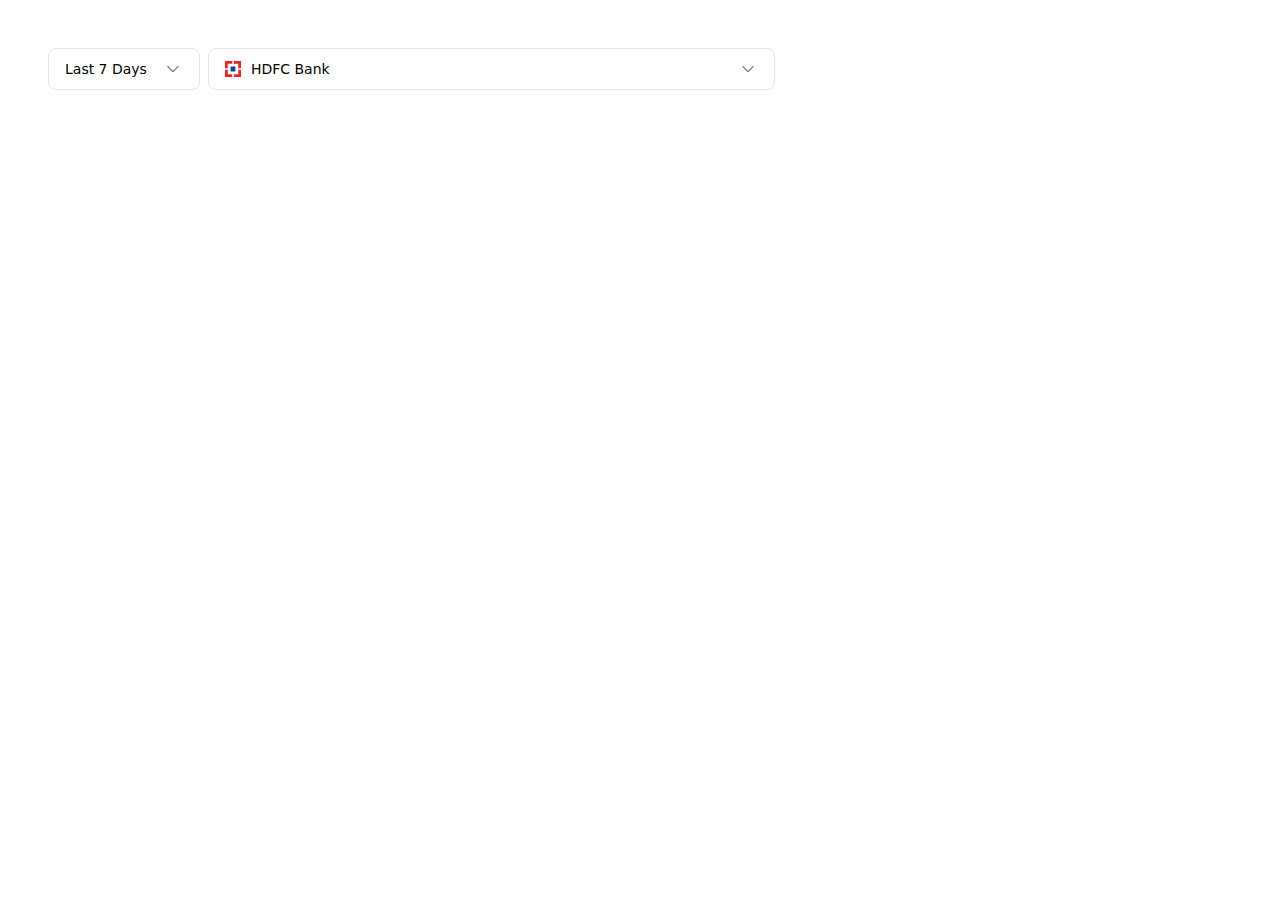
<file: for sm-lg/sm-lg.html>
<!doctype html>
<html lang="en">

<head>
    <meta charset="utf-8" />
    <meta name="viewport" content="width=device-width,initial-scale=1" />
    <title>Custom Accessible Dropdown</title>

    <!-- Bootstrap CSS -->
    <link href="https://cdn.jsdelivr.net/npm/bootstrap@5.3.2/dist/css/bootstrap.min.css" rel="stylesheet">
    <link href="https://cdn.jsdelivr.net/npm/bootstrap-icons@1.11.1/font/bootstrap-icons.css" rel="stylesheet">

    <!-- Custom CSS -->
    <link href="sm-lg.css" rel="stylesheet" />
    <link rel="stylesheet" href="styles.css">
</head>

<body class="p-5 d-flex align-items-start">

    <div class="d-flex align-items-center gap-2">
        <div class="custom-select dropdown mb-3">
            <button class="custom-select__button dropdown-toggle" data-bs-toggle="dropdown" aria-expanded="false">
                <span data-select-label></span>
                <i class="bi bi-chevron-down custom-select__chev"></i>
            </button>
            <input type="hidden" name="dropdown_small" data-select-hidden value="last_month">
            <ul class="dropdown-menu custom-select__menu">
                <li><button type="button" class="dropdown-item" data-value="7d">Last 7 Days</button></li>
                <li><button type="button" class="dropdown-item" data-value="30d">Last 30 Days</button></li>
                <li><button type="button" class="dropdown-item" data-value="6m">Last 6 Months</button></li>
                <li><button type="button" class="dropdown-item" data-value="custom">custom date</button></li>
            </ul>
        </div>

        <div class="custom-select custom-select-lg dropdown mb-3">
            <button class="custom-select__button dropdown-toggle" data-bs-toggle="dropdown" aria-expanded="false">
                <span data-select-label></span>
                <i class="bi bi-chevron-down custom-select__chev"></i>
            </button>
            <input type="hidden" name="dropdown_large" data-select-hidden value="">
            <ul class="dropdown-menu custom-select__menu">
                <li>
                    <button type="button" class="dropdown-item" data-value="1">
                        <!-- <i class="icon-HDFC"></i><span>HDFC Bank</span> -->
                        <img src="./img/HDFC.svg" alt="" /></i><span>HDFC Bank</span>
                    </button>
                </li>
                <li>
                    <button type="button" class="dropdown-item" data-value="2">
                        <i class="icon-IDBI-Bank"></i> <span>IDBI Bank</span>
                    </button>
                </li>
                <li>
                    <button type="button" class="dropdown-item" data-value="3">
                        <i class="icon-Yes-Bank-Limited"></i> <span>Yes Bank Limited</span>
                    </button>
                </li>
                <li>
                    <button type="button" class="dropdown-item" data-value="4">
                        <i class="icon-Allahabad-Bank"></i> <span>Allahabad Bank</span>
                    </button>
                </li>
                <li>
                    <button type="button" class="dropdown-item" data-value="5">
                        <i class="icon-City-Union-Bank"></i> <span>City Union Bank</span>
                    </button>
                </li>
                <li>
                    <button type="button" class="dropdown-item" data-value="6">
                        <img src="./img/Union Bank of India.svg" alt="" /></i><span>Union Bank of India</span>
                    </button>
                </li>
            </ul>
        </div>


    </div>

    <!-- Bootstrap JS (with Popper) -->
    <script src="https://cdn.jsdelivr.net/npm/bootstrap@5.3.2/dist/js/bootstrap.bundle.min.js"></script>

    <!-- Custom JS -->
    <script src="sm-lg.js" defer></script>

</body>

</html>
</file>
<file: for sm-lg/sm-lg.css>
:root {
    /* Default small dropdown variables */
    --dropdown-btn-height: 42px;
    --dropdown-border-color: #E4E4E4;
    --dropdown-gap: 6px;
    --radius: 8px;
    --item-height: 41px;
    --item-pt: 10px;
    --item-pl: 16px;
    --btn-pt: 8px;
    --btn-pl: 16px;
    --transition: 0.22s ease;
    --font-size: 14px;
    --btn-width: 140px;
    --img-size: 20px;
}

/* Large dropdown overrides */
.custom-select-lg {
    --dropdown-btn-height: 42px;
    --dropdown-gap: 8px;
    --item-height: 40px;
    --item-pt: 12px;
    --item-pl: 16px;
    --btn-width: 567px;
    --img-size: 16px;
}

/* Wrapper */
.custom-select {
    position: relative;
    display: inline-block;
    min-width: var(--btn-width);
    font-family: system-ui, -apple-system, "Segoe UI", Roboto, "Helvetica Neue", Arial;
}

/* Button */
.custom-select__button {
    width: 100%;
    height: var(--dropdown-btn-height);
    display: flex;
    gap: var(--dropdown-gap);
    align-items: center;
    justify-content: space-between;
    padding: var(--btn-pt) var(--btn-pl);
    border: 1px solid var(--dropdown-border-color);
    border-radius: var(--radius);
    background: #fff;
    font-size: var(--font-size);
    cursor: pointer;
    white-space: nowrap;
    overflow: hidden;
    text-overflow: ellipsis;
    box-sizing: border-box;
    transition: all 0.2s ease;
}

.custom-select__button:hover {
    background: #F8FAFC;
    border-color: #099D3E;
    box-shadow: 0 2px 6px rgba(0, 0, 0, 0.08);
}

.custom-select__button:focus {
    outline: none;
    box-shadow: 0 0 0 3px rgba(9, 157, 62, 0.12);
}

.custom-select__button::after {
    display: none;
}

/* Chevron */
.custom-select__chev {
    transition: transform var(--transition);
    font-size: 14px;
    width: 20px;
    height: 20px;
    color: #5E5E5E;
}

.custom-select__button[aria-expanded="true"] .custom-select__chev {
    transform: rotate(180deg);
}

/* Menu */
.custom-select__menu {
    position: absolute;
    top: var(--dropdown-gap) !important;
    left: 0;
    z-index: 2000;
    width: 100%;
    margin: 0;
    padding: 4px 0;
    border-radius: var(--radius);
    border: 0.5px solid var(--dropdown-border-color);
    background: #fff;
    box-shadow: 0 10px 20px rgba(0, 0, 0, 0.08);
    list-style: none;
    opacity: 0;
    transform: translateY(-5px);
    transition: opacity var(--transition), transform var(--transition);
    pointer-events: none;
    box-sizing: border-box;
}

.custom-select__menu.show {
    display: block !important;
    opacity: 1;
    transform: translateY(0);
    pointer-events: auto;
}

/* Items */
.custom-select__menu .dropdown-item {
    display: flex;
    align-items: center;
    height: var(--item-height);
    padding: var(--item-pt) 16px;
    font-size: var(--font-size);
    color: #111827;
    cursor: pointer;
    background: none;
    border: none;
    border-radius: var(--radius);
    transition: background 0.2s ease, color 0.2s ease;
}

.custom-select__menu .dropdown-item:hover,
.custom-select__menu li:hover,
.custom-select__menu li:focus {
    background: #F5F7F9;
    color: #099D3E;
    outline: none;
}

.custom-select__menu .dropdown-item[aria-selected="true"] {
    background: rgba(9, 157, 62, 0.1);
    color: #099D3E;
}

/* Round corners for first/last items */
.custom-select__menu li:first-child .dropdown-item {
    border-top-left-radius: var(--radius);
    border-top-right-radius: var(--radius);
}

.custom-select__menu li:last-child .dropdown-item {
    border-bottom-left-radius: var(--radius);
    border-bottom-right-radius: var(--radius);
}

/* Menu icons */
.custom-select__menu .dropdown-item img,
.custom-select__menu .dropdown-item i {
    width: var(--img-size);
    height: var(--img-size);
    object-fit: contain;
}

/* --- NEW: Large dropdown icon + text alignment --- */
.custom-select-lg .dropdown-item {
    display: flex;
    align-items: center;
    /* vertical center */
    gap: 10px;
    /* space between icon and text */
}

.custom-select-lg .dropdown-item i,
.custom-select-lg .dropdown-item span {
    display: inline-flex;
    align-items: center;
    /* vertical center */
}

/* Selected label inside button */
.custom-select__button [data-select-label] {
    display: flex;
    align-items: center;
    /* vertical center */
    gap: 10px;
    /* gap between icon and text */
    flex: 1;
    /* occupy remaining space */
    overflow: hidden;
    text-overflow: ellipsis;
    white-space: nowrap;
}

/* Optional: add spacing before chevron */
.custom-select__button [data-select-label]>span,
.custom-select__button [data-select-label]>i {
    margin-right: 0;
    /* reset margin if any */
}

/* Chevron spacing */
.custom-select__chev {
    margin-left: 10px;
    /* equivalent to me-2 */
}

.dropdown-menu.custom-select__menu {
    --bs-dropdown-min-width: auto;
}
</file>
<file: for sm-lg/styles.css>
@font-face {
    font-family: 'icomoon';
    src: url('fonts/icomoon.eot?mrmni5');
    src: url('./fonts/icomoon.eot?mrmni5#iefix') format('embedded-opentype'),
        url('./fonts/icomoon.ttf?mrmni5') format('truetype'),
        url('./fonts/icomoon.woff?mrmni5') format('woff'),
        url('./fonts/icomoon.svg?mrmni5#icomoon') format('svg');
    font-weight: normal;
    font-style: normal;
    font-display: block;
}

[class^="icon-"],
[class*=" icon-"] {
    /* use !important to prevent issues with browser extensions that change fonts */
    font-family: 'icomoon' !important;
    speak-as: never;
    font-style: normal;
    font-weight: normal;
    font-variant: normal;
    text-transform: none;
    line-height: 1;

    /* Better Font Rendering =========== */
    -webkit-font-smoothing: antialiased;
    -moz-osx-font-smoothing: grayscale;
}

.icon-Allahabad-Bank:before {
    content: "\e901";
    color: #00a0e4;
}

.icon-City-Union-Bank:before {
    content: "\e902";
    color: #2e3192;
}

.icon-HDFC .path1:before {
    content: "\e903";
    color: rgb(237, 35, 42);
}

.icon-HDFC .path2:before {
    content: "\e904";
    margin-left: -1em;
    color: rgb(255, 255, 255);
}

.icon-HDFC .path3:before {
    content: "\e905";
    margin-left: -1em;
    color: rgb(255, 255, 255);
}

.icon-HDFC .path4:before {
    content: "\e906";
    margin-left: -1em;
    color: rgb(255, 255, 255);
}

.icon-HDFC .path5:before {
    content: "\e907";
    margin-left: -1em;
    color: rgb(0, 76, 143);
}

.icon-IDBI-Bank:before {
    content: "\e908";
    color: #f58220;
}

.icon-Union-Bank-of-India .path1:before {
    content: "\e909";
    color: rgb(0, 87, 156);
}

.icon-Union-Bank-of-India .path2:before {
    content: "\e90a";
    margin-left: -1em;
    color: rgb(218, 37, 28);
}

.icon-Yes-Bank-Limited:before {
    content: "\e90b";
    color: #cb2448;
}

.icon-Vector:before {
    content: "\e900";
}
</file>
